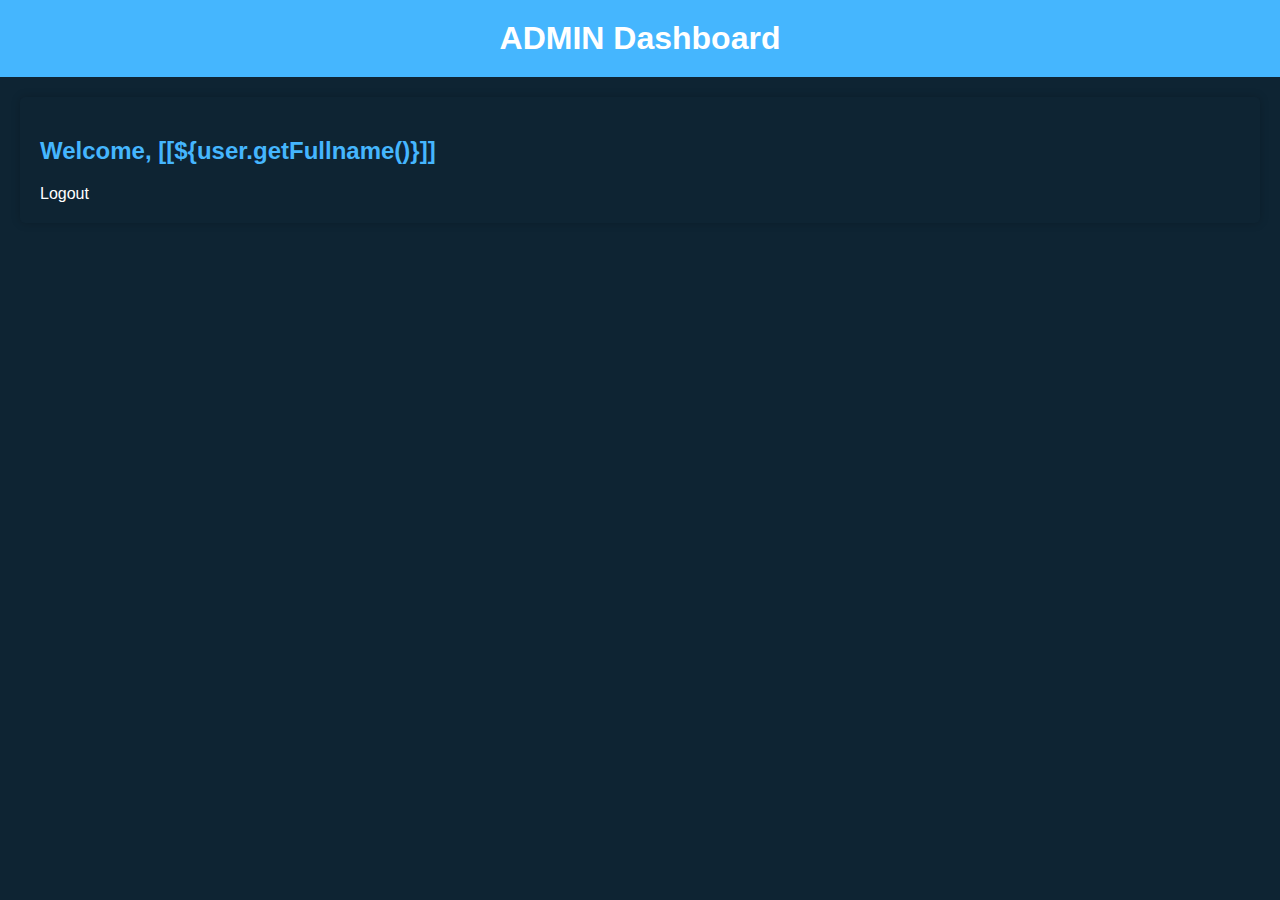
<file: src/main/resources/templates/admin.html>
<!DOCTYPE html>
<html lang="en">
<head>
    <meta charset="UTF-8">
    <meta name="viewport" content="width=device-width, initial-scale=1.0">
    <title>User Dashboard</title>
    <style>
        body {
            font-family: Arial, sans-serif;
            background-color: #0e2433;
            color: white;
            margin: 0;
            padding: 0;
        }

        .header {
            background-color: #45b6fe;
            padding: 20px;
            text-align: center;
        }

        .header h1 {
            margin: 0;
        }

        .container {
            max-width: 1200px;
            margin: 20px auto;
            padding: 20px;
            background-color: #0e2433;
            border-radius: 5px;
            box-shadow: 0 0 10px rgba(0, 0, 0, 0.2);
        }

        h2 {
            color: #45b6fe;
        }

        /* Add more styles and components for your dashboard here */
    </style>
</head>
<body>
    <div class="header">
        <h1>ADMIN Dashboard</h1>
    </div>
    <div class="container">
        <h2>Welcome, [[${user.getFullname()}]]</h2>
        
        <span sec:authorize="isAuthenticated">
        <a th:href="@{/logout}">
         Logout
        
        </a>
        
        </span>

    </div>
</body>
</html>
</file>
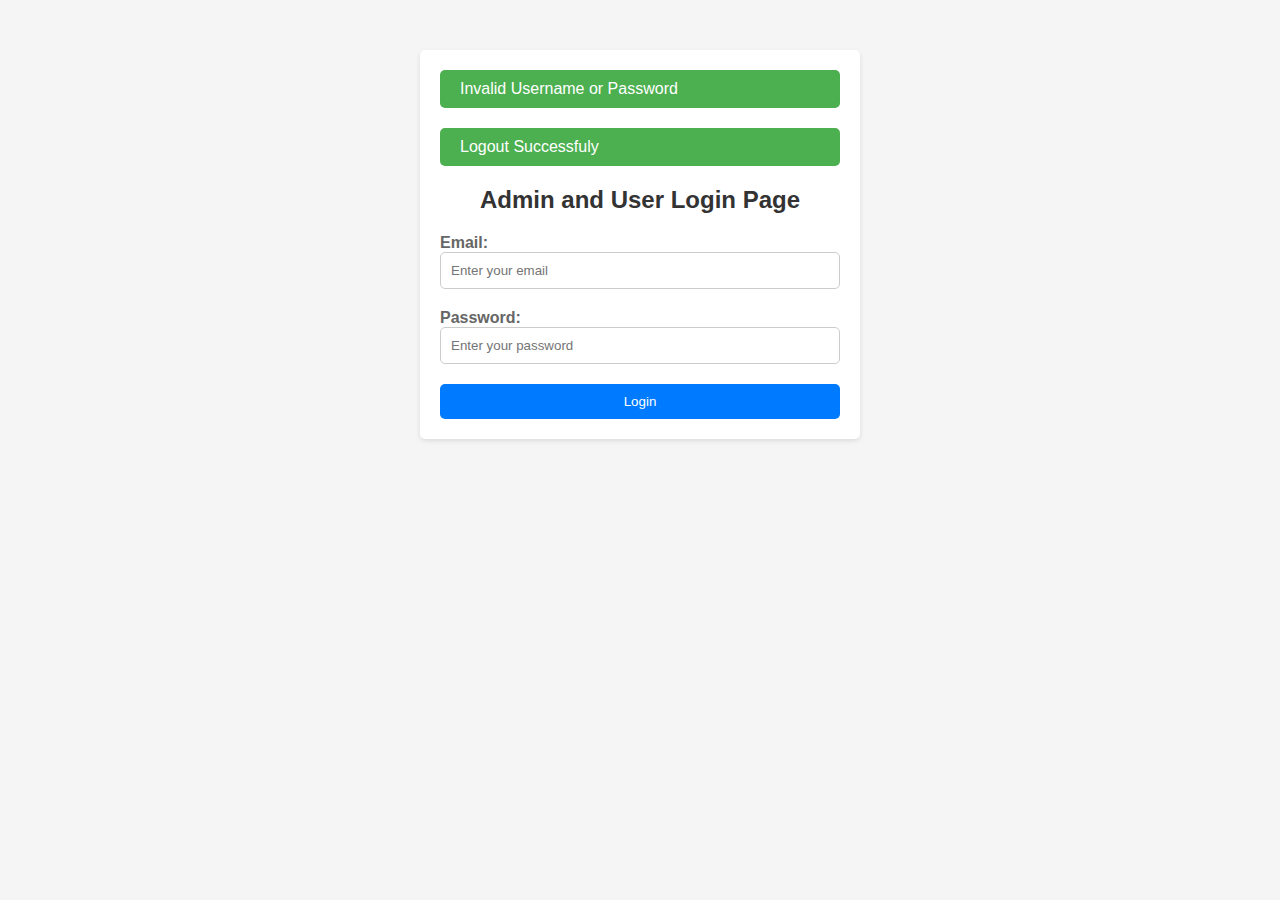
<file: src/main/resources/templates/login.html>
<!DOCTYPE html>
<html lang="en">
<head>
    <meta charset="UTF-8">
    <meta name="viewport" content="width=device-width, initial-scale=1.0">
    <title>Login Form</title>


    <link rel="stylesheet" th:href="@{/static/cssadmin/styles.css}">

    <style>
        body {
            font-family: Arial, sans-serif;
            background-color: #f5f5f5;
            margin: 0;
            padding: 0;
        }

        .container {
            background-color: #fff;
            border-radius: 5px;
            box-shadow: 0 2px 5px rgba(0, 0, 0, 0.1);
            padding: 20px;
            margin: 50px auto;
            max-width: 400px;
        }

        h2 {
            text-align: center;
            color: #333;
        }

        .form-group {
            margin-bottom: 20px;
        }

        label {
            display: block;
            font-weight: bold;
            color: #666;
        }

        input[type="text"],
        input[type="email"],
        input[type="password"] {
            width: 100%;
            padding: 10px;
            border: 1px solid #ccc;
            border-radius: 5px;
            box-sizing: border-box;
        }

        input[type="submit"] {
            width: 100%;
            padding: 10px;
            border: none;
            border-radius: 5px;
            background-color: #007bff;
            color: #fff;
            cursor: pointer;
            transition: background-color 0.3s ease;
        }

        input[type="submit"]:hover {
            background-color: #0056b3;
        }

        .message {
            background-color: #4CAF50;
            color: white;
            padding: 10px 20px;
            border-radius: 5px;
            margin-bottom: 20px;
        }
    </style>
</head>
<body>
    <div class="container">
        <div class="message" th:if="${param.error}">
           Invalid Username or Password
        </div>
        <div class="message" th:if="${param.logout}">
           Logout Successfuly
        </div>
        
        <h2>Admin and User Login Page</h2>
        <form 
         th:action="@{/login}"
         method="post"
         
        >
            
            
            <div class="form-group">
                <label for="username">Email:</label>
                <input  type="email" id="username" name="username" placeholder="Enter your email" required>
            </div>
            
            <div class="form-group">
                <label for="password">Password:</label>
                <input  type="password" id="password" name="password" placeholder="Enter your password" required>
            </div>
            <input type="submit" value="Login">
        </form>
        
    </div>
</body>
</html>
</file>
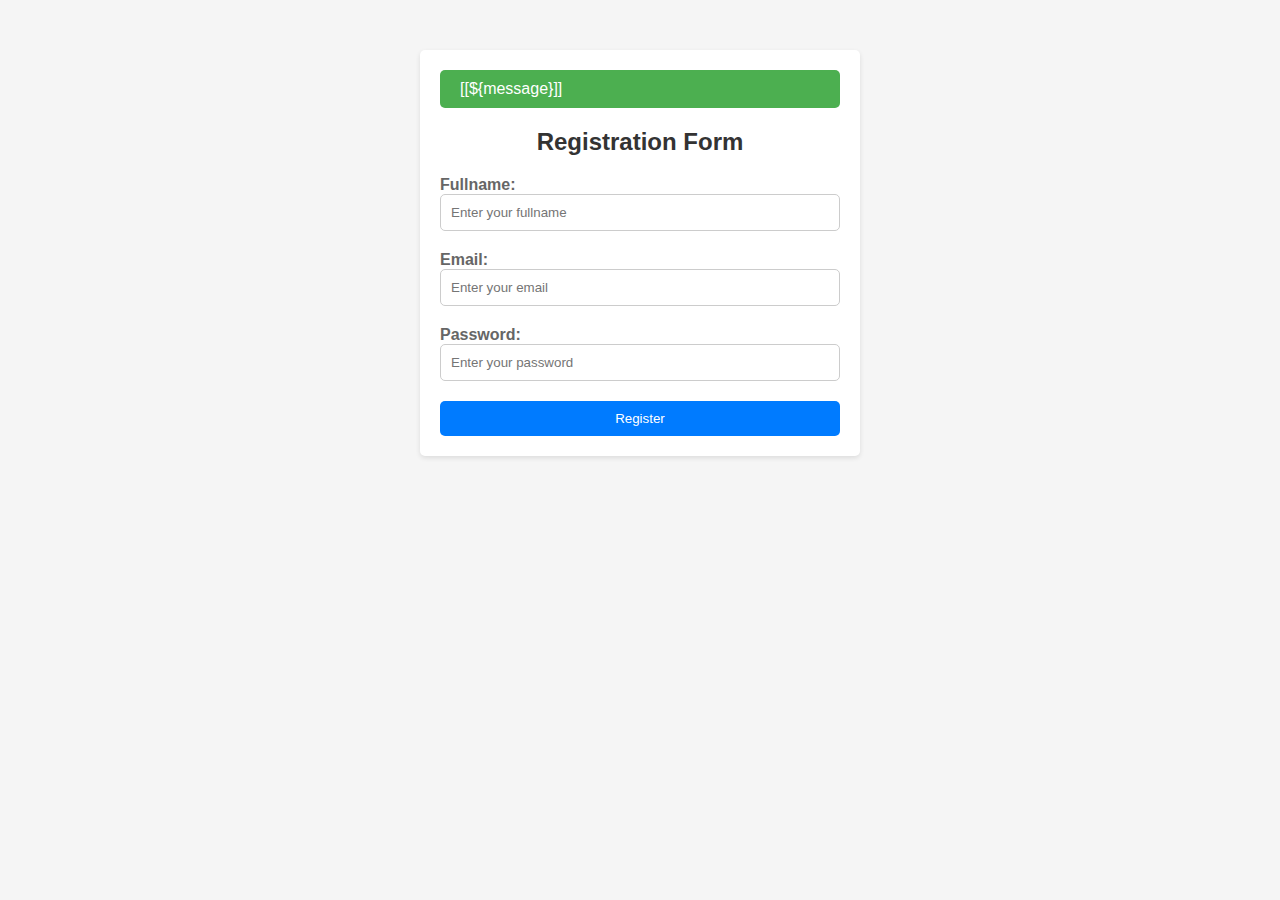
<file: src/main/resources/templates/register.html>
<!DOCTYPE html>
<html lang="en">
<head>
    <meta charset="UTF-8">
    <meta name="viewport" content="width=device-width, initial-scale=1.0">
    <title>Registration Form</title>
    <link rel="stylesheet" th:href="@{/static/cssadmin/styles.css}">

    <style>
        body {
            font-family: Arial, sans-serif;
            background-color: #f5f5f5;
            margin: 0;
            padding: 0;
        }

        .container {
            background-color: #fff;
            border-radius: 5px;
            box-shadow: 0 2px 5px rgba(0, 0, 0, 0.1);
            padding: 20px;
            margin: 50px auto;
            max-width: 400px;
        }

        h2 {
            text-align: center;
            color: #333;
        }

        .form-group {
            margin-bottom: 20px;
        }

        label {
            display: block;
            font-weight: bold;
            color: #666;
        }

        input[type="text"],
        input[type="email"],
        input[type="password"] {
            width: 100%;
            padding: 10px;
            border: 1px solid #ccc;
            border-radius: 5px;
            box-sizing: border-box;
        }

        input[type="submit"] {
            width: 100%;
            padding: 10px;
            border: none;
            border-radius: 5px;
            background-color: #007bff;
            color: #fff;
            cursor: pointer;
            transition: background-color 0.3s ease;
        }

        input[type="submit"]:hover {
            background-color: #0056b3;
        }

        .message {
            background-color: #4CAF50;
            color: white;
            padding: 10px 20px;
            border-radius: 5px;
            margin-bottom: 20px;
        }
    </style>
</head>
<body>
    <div class="container">
        <div class="message" th:if="${message != null}">
           [[${message}]]
        </div>
        <h2>Registration Form</h2>
        <form 
         th:action="@{/registration}"
         method="post"
         role="form"
         th:object="${user}"
        >
            <div class="form-group">
                <label for="fullname">Fullname:</label>
                <input th:field="*{fullname}" type="text" id="fullname" name="fullname" placeholder="Enter your fullname" required>
            </div>
            
            <div class="form-group">
                <label for="email">Email:</label>
                <input th:field="*{email}" type="email" id="email" name="email" placeholder="Enter your email" required>
            </div>
            
            <div class="form-group">
                <label for="password">Password:</label>
                <input th:field="*{password}" type="password" id="password" name="password" placeholder="Enter your password" required>
            </div>
            <input type="submit" value="Register">
        </form>
        
    </div>
</body>
</html>
</file>
